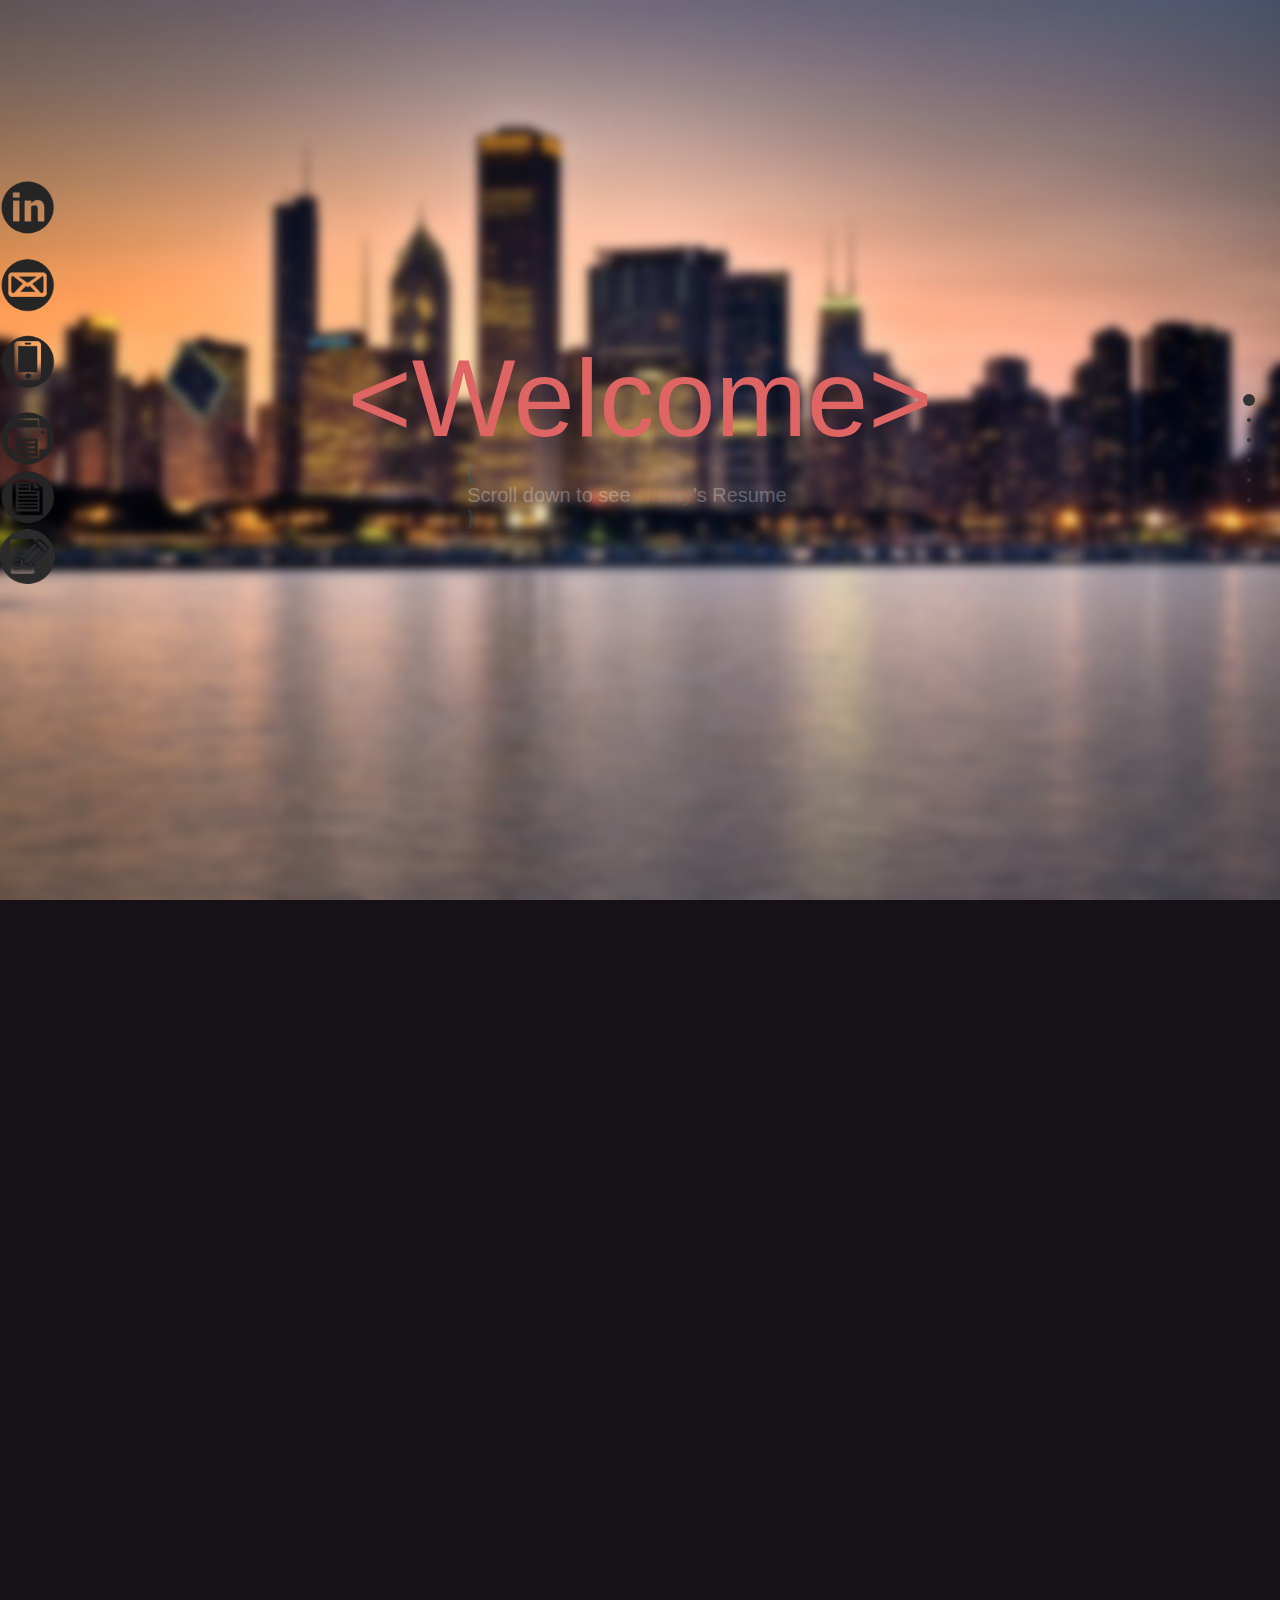
<file: index.html>
<!DOCTYPE html>
<html lang="en"  xmlns="http://www.w3.org/1999/xhtml">

<head>
	 <meta charset="utf-8" />
	<title>Nancy's Portfolio</title>
	<meta name="author" content="Nancy Ramirez" />
	
	<link rel="stylesheet" href="animation.css">
	<link rel="stylesheet" type="text/css" href="jqueryfullPage.css" />
	<link rel="stylesheet" type="text/css" href="examples.css" />
	<link rel="shortcut icon" type="image/png" href="imgs/logo.png" />

	<script src="http://code.jquery.com/jquery-1.10.1.min.js"></script>
	<script src="https://ajax.googleapis.com/ajax/libs/jquery/1.12.4/jquery.min.js"></script>
	<script src="http://ajax.aspnetcdn.com/ajax/jQuery/jquery-1.12.4.min.js"></script>

	<script type="text/javascript" src="jqueryfullPage.js"></script>
	<script type="text/javascript" src="examples.js"></script>
		
	<script type="text/javascript">
		$(document).ready(function() {
			
			$('#fullpage').fullpage({
	
				sectionsColor: ['#151117', '#151117', '#151117', '#151117', '#151117'],
				anchors: ['firstPage','secondPage', '3rdPage', '4thpage', '5thpage', 'lastPage'],
				continuousVertical: true,
				navigation: true,
				navigationTooltips: ['Welcome','Objective', 'Education', 'Languages', 'Job History', 'Volunteer Experience'],
				
				afterLoad: function(anchorLink, index){
				
						//animation for each page
					//section 0 welcome
					if(index == 1){
					
						$('#section0').find('p').first().fadeIn(2100, function(){
							$('#section0').find('p').last().fadeIn(2100);
						});
					}
					
					//section 1 ABOUT
					if(anchorLink == 'secondPage'){
					
						$('#about').addClass("fadeIn");
						
						$('.paragraph').first().fadeIn(1800, function(){
							$('#section1').find('.paragraph').last().fadeIn(1800);
						});
					}
					
					//section 2 EDUCATION
					if(anchorLink == '3rdPage'){
						
						$('#edtitles1').addClass("expandUp");
						
						$('#edtitles2').addClass("expandUp");
						
						$('#section2').find('.edparagraph').delay(500).animate({
							left: '0%'
						},1500);
						
						$('#courseList').addClass("slideUp");
						//audio goes here
						var audio = $("#mySoundClip")[0];
									audio.play();
					}
					
					//section 3 SKILLS
					if(anchorLink == '4thpage'){
							$('#htmlbar').addClass("slideUp");
							$('#cssbar').addClass("slideUp");
							$('#jsbar').addClass("slideUp");
							$('#jqbar').addClass("slideUp");
							$('#jbar').addClass("slideUp");
							$('#vbbar').addClass("slideUp");
							$('#androidbar').addClass("slideUp");
							$('#sqlbar').addClass("slideUp");
							$('#cbar').addClass("slideUp");
					}//end of sectio 4 allows each bar to slide up all together
					

					//section 4 JOB HISTORY
					if(anchorLink == '5thpage'){
					
					}
					
					if(anchorLink == 'lastPage'){
					
						$('#olg').addClass("expandOpen");
						
						$('#translator').addClass("slideUp");
						
						$('#translatorlist').addClass("slideUp");

					}
				
				} //afterLoad: function(anchorLink, index)	
			});
		});

	</script>
	
</head>

<body>



<div class="contactInfo">

<a href="https://www.linkedin.com/in/nramirez0609" target="_blank" class="tip1"> <img src="imgs/linked.png" width="55" height="55" alt="linkedin"/> <span class="linkedtip">Check out my LinkedIn Profile</span></a> <br>

<a href="mailto:nancy.ramirez86@gmail.com?subject=I%20found%20your%20Interactive%20Resume%20Online." class="tip2"><img src="imgs/email.png" width="55" height="55" alt="email" />
 <span class="emailtip">E-mail me at nancy.ramirez86@gmail.com</span></a> <br>
 
<a href="" onmousedown="alert('Mobile Number: 317.490.9439')" class="tip3"><img src="imgs/mobile.png" width="55" height="55" alt="mobile" />
 <span class="mobiletip">Mobile number (317)490-9439</span></a> <br>
 
<a href="imgs/resume.pdf" target="_blank" class="tip4"><img src="imgs/resume.png" width="55" height="55" alt="resume"/>
 <span class="resumetip">Print my Resume</span></a>
 
 <a href="imgs/ReferenceList.pdf" target="_blank" class="tip5"><img src="imgs/reference.png" width="55" height="55" alt="reference"/>
 <span class="resumetip">Reference List</span></a>

  <a href="recommendations.html" target="_blank" class="tip6"><img src="imgs/recommendation.png" width="55" height="55" alt="recommendation"/>
 <span class="resumetip">Recommendation Letters</span></a>
 
</div>

<div id="fullpage">	
	
		<div class="section" id="section0"> 
	
		<div id="object" class="bigEntrance">
		&lt;Welcome&gt;
		</div>
		
		<div class="intro" >
			<p>
			
				<span class="ribbon1" id="tab1">{</span><br>
				<span id="tab2">Scroll down to see <span class="ribbon3">Nancy</span>'s Resume</span>
				<br>
				<span class="ribbon1" id="tab3">
				}
				</span>
			</p>
		</div>
		<br><br>
	</div>
	
	
	<div class="section" id="section1" >	
			<div class="intro" id="about">	
			<h2 class="about"> <img src="imgs/about.png" width="50" height="50" alt="about">  Objective</h2> 
			</div>
			<p class="paragraph">
			Highly driven software development graduate with proven leadership and interpersonal skills seeking a Software Developer position to demonstrate programming and analytical abilities.
			</p>
	</div>
	
	<div class="section" id="section2" >
		<div class="intro">
		<br>
		  <h2 class="education" id="edtitles1"> <img src="imgs/education.png" width="55" height="55" alt="education"> Education	</h2>
			
			<p class="edparagraph">AAS, Software Development &nbsp; &nbsp; &nbsp; &nbsp; &nbsp; &nbsp; &nbsp; &nbsp; &nbsp; &nbsp; &nbsp; &nbsp; &nbsp; &nbsp; &nbsp; &nbsp; &nbsp; &nbsp;5/2016 <br>
				<span class="ribbon5">Ivy Tech Community College, Indianapolis IN	</span><br>	         				 
				GPA 3.7, Cum Laude
			</p>
			
			<p class="courses" id="courseList">
			
			• Software Development – Visual Basic <br>
			• Systems Analysis and Design <br>
			• Mobile Application Development <br>
			• Web Site Development <br>
			• Client-Side Scripting Language <br>
			• Project Management


			</p>
			
			
		  <h2 class="education" id="edtitles2"> <img src="imgs/cert.png" width="50" height="50" alt="cert"> Certificates	</h2>
		  
			<p class="edparagraph">
			
			•<a href="imgs/PcPro.pdf" target="_blank" class="certTip1">TestOut PC Pro certified &nbsp;
			<span class="certImg1"><img src="imgs/pcCert.png" width="380" height="292" alt="Pc Pro Certificate"></span>
			</a><br>
			
			•<a href="imgs/NetworkPro.pdf" target="_blank"  class="certTip2">TestOut Network Pro certified &nbsp;
			<span class="certImg2"><img src="imgs/netCert.png" width="380" height="292" alt="Pc Pro Certificate"></span>
			</a> <br>
			• Ivy Tech Technical Certificate in Software Development
			</p>
		</div>
		
		<audio id="mySoundClip">  <source src="imgs/grad.mp3" type="audio/mpeg"> </audio>
			<br><br>
			
	</div>
	
	<div class="section" id="section3" >
	
		<div class="intro">
			<h2 class="skills">  <img src="imgs/skills.png" width="50" height="50" alt="skills" /> Languages	</h2>
			
			<table class="skillsparagraph">
				<thead>
					<tr>
						<th id="firstcell"></th>
						<th>HTML</th>
						<th>CSS</th>
						<th>JAVA-<br>SCRIPT</th>
						<th>JQUERY</th>
						<th>JAVA</th>
						<th>VB.NET</th>
						<th>SQL</th>
						<th>&nbsp; C# &nbsp;</th>
					</tr>
				</thead>
				<tbody>
					<tr>
					<td>EXPERT</td>
					<td></td>
					<td></td>
					<td></td>
					<td></td>
					<td></td>
					<td></td>
					<td></td>
					<td></td>
					</tr>
					
					<tr>
					<td>PROFICIENT</td>
					<td rowspan="4" id="htmlbar"></td>
					<td></td>
					<td></td>
					<td></td>
					<td></td>
					<td></td>
					<td></td>
					<td></td>
					</tr>
					
					<tr>
					<td>FAMILIAR</td>
					<td rowspan="3" id="cssbar"></td>
					<td rowspan="3" id="jsbar"></td>
					<td></td>
					<td rowspan="3" id="jbar"></td>
					<td rowspan="3" id="vbbar"></td>
					<td></td>
					<td rowspan="3" id="cbar"></td>
					</tr>
					
					<tr>
					<td>BEGINNER</td>
					<td></td>
					<td rowspan="2" id="sqlbar"></td>
					</tr>
					
					<tr>
					<td></td>
					<td id="jqbar"></td>
					
					</tr>
				</tbody>
			</table>
			
			
		</div> <!-- class="intro" -->

	</div> <!-- class="section" id="section3" -->
	
	<div class="section" id="section4">

			<div class="intro">				 
			<h2 class="job1"><img src="imgs/job2.png" width="50" height="50" alt="tie3"/> Job History</h2> <br>
			<p class="job1paragraph">	<span class="ribbonBold">Photographer </span> &nbsp; &nbsp; &nbsp; &nbsp;&nbsp; &nbsp; March/2010-November/2012 <br>
			<span class="ribbon5">Lifetouch National School Studios, Indianapolis, IN</span>
			</p>
			<ul class="list">
					<li>Take students and staff pictures.</li>
					<li>Set up and tear down equipment in a timely and efficient manner. </li>
					<li>Maintain and organize student payments while photographing.</li>
					<li> Utilize companies program to save digital images.</li>
					<li>Awarded photographer of the Year in 2011.</li>
					
			</ul> 
			
			</div>	
			<br>
			<div class="intro">				 
			
			<p class="job1paragraph">	<span class="ribbonBold">Guest Services Supervisor </span> &nbsp; &nbsp; &nbsp; &nbsp;&nbsp; &nbsp; April/2007-October/2009 <br>
			<span class="ribbon5">Hilton Indianapolis Hotel & Suites, Indianapolis, IN</span>
			</p>
			
			<ul class="list">
					<li>Promoted to Lead Agent in 2007.</li>
					<li>Promoted to Supervisor in 2008. </li>
					<li>Supervised employees. </li>
					<li>Hired and trained personnel.</li>
					<li>Manage Gift Shop and its inventory.</li>
			</ul> 
			</div>	

	</div>
	
		<div class="section" id="section5" >
			<div class="intro">
				<h2 class="job1" id="olg"><img src="imgs/volunteer.png" width="50" height="50" alt="tie1"/> Vonlunteer Experience </h2>
				<p id="translator"><span class="ribbonBold">Translator Resource</span>	  &nbsp; &nbsp; &nbsp; &nbsp; &nbsp;October/2014-present<br>
					<span class="ribbon5">Our Lady of Greenwood School, Greenwood, IN</span><br><br>
				</p>
				
				<p class="list" id="translatorlist">
					•	Assist parents and students with English as second language. <br>
- Currently attend events such as Open House to assist potential families that plan to join.  Attend parent-teacher conferences to discuss students’ progress, concerns, and ways to continue to improve. Previously, helped students with homework to improve vocabulary and better reading comprehension.  

				</p>
			</div>
	</div>
	
</div>

<script>
	$(window).scroll(function() {
		$('#animatedElement').each(function(){
		var imagePos = $(this).offset().top;

		var topOfWindow = $(window).scrollTop();
			if (imagePos < topOfWindow+400) {
				$(this).addClass("slideUp");
			}
		});
	});
</script>

<script>
	$(window).scroll(function() {
		$('.slideUp').each(function(){
		var imagePos = $(this).offset().top;

		var topOfWindow = $(window).scrollTop();
			if (imagePos < topOfWindow+400) {
				$(this).addClass("slideUp");
			}
		});
	});
</script>





</body>
</html>
</file>
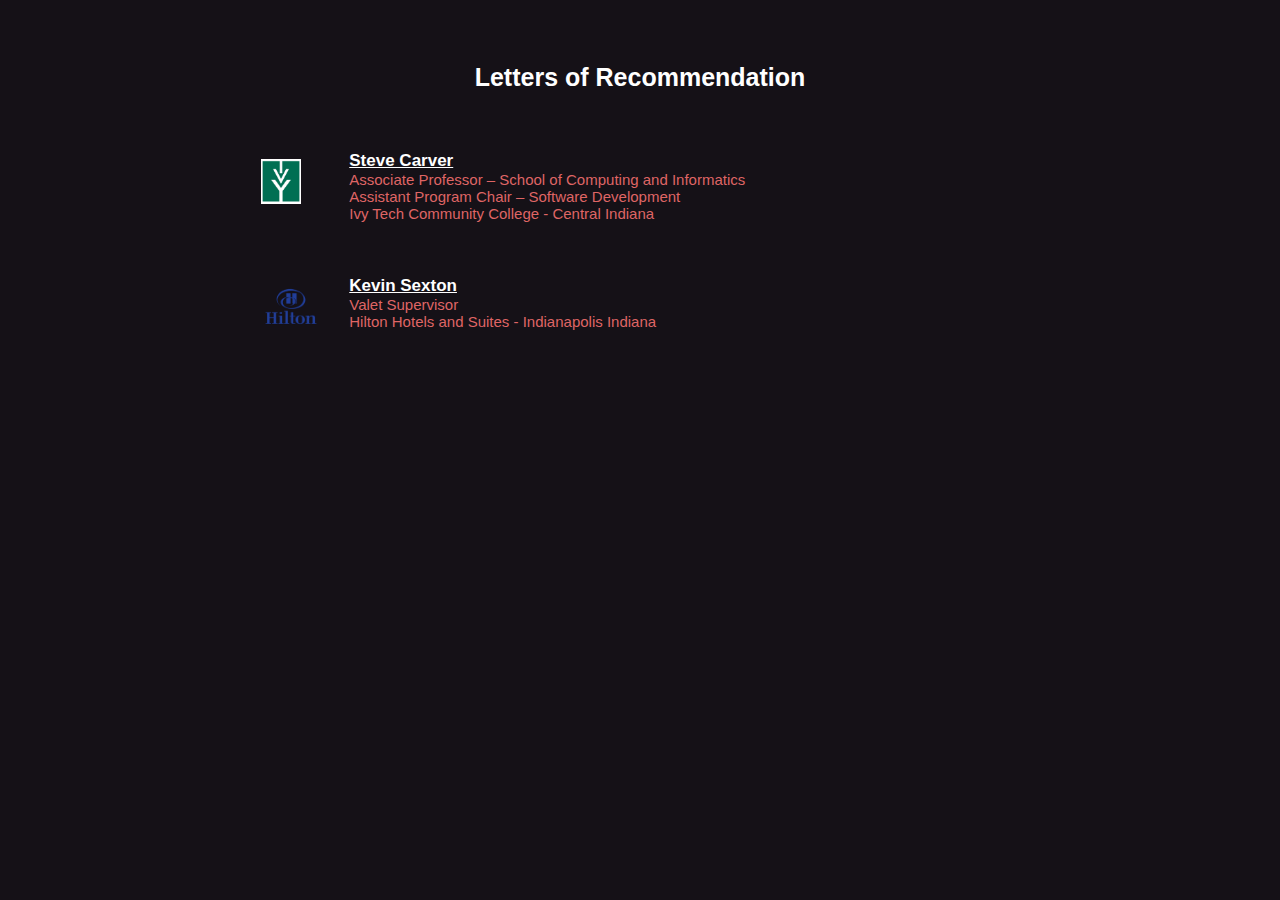
<file: recommendations.html>
<!DOCTYPE html>
<html lang="en"  xmlns="http://www.w3.org/1999/xhtml">

<head>
 <meta charset="utf-8" />
	<title>Letters of recommendation</title>
	<meta name="author" content="Nancy Ramirez" />
	
	<link rel="stylesheet" type="text/css" href="recommendations.css" />
</head>

<body>

<h5>Letters of Recommendation</h5>

<img id="ivy" src="imgs/ivy.png" width="40" height="45" alt="Ivy Image"/>
<div id="carver">
<span class="ribbonCarver">
<a href="imgs/LOR-Carver-2016-04-05.pdf" target="_blank"> Steve Carver </a></span><br>
Associate Professor – School of Computing and Informatics<br>
Assistant Program Chair – Software Development<br>
Ivy Tech Community College - Central Indiana<br>

</div>
<br><br>

<img id="ivy" src="imgs/hilton.png" width="60" height="45" alt="Hilton Logo"/>
<div id="carver">
<span class="ribbonCarver">
<a href="imgs/LOR-Sexton.pdf" target="_blank"> Kevin Sexton </a></span><br>
Valet Supervisor <br>
Hilton Hotels and Suites - Indianapolis Indiana<br>

</div>

</body>
</html>
</file>
<file: animation.css>
.slideUp{
	animation-name: slideUp;
	-webkit-animation-name: slideUp;	

	animation-duration: 1s;	
	-webkit-animation-duration: 1s;

	animation-timing-function: ease;	
	-webkit-animation-timing-function: ease;

	visibility: visible !important;			
}
@keyframes slideUp {
	0% {
		transform: translateY(100%);
	}
	50%{
		transform: translateY(-8%);
	}
	65%{
		transform: translateY(4%);
	}
	80%{
		transform: translateY(-4%);
	}
	95%{
		transform: translateY(2%);
	}			
	100% {
		transform: translateY(0%);
	}	
}



/*
==============================================
bigEntrance
==============================================
*/


.bigEntrance{
	animation-name: bigEntrance;
	-webkit-animation-name: bigEntrance;	

	animation-duration: 1.6s;	
	-webkit-animation-duration: 1.6s;

	animation-timing-function: ease-out;	
	-webkit-animation-timing-function: ease-out;	

	visibility: visible !important;			
}

@keyframes bigEntrance {
	0% {
		transform: scale(0.3) rotate(6deg) translateX(-30%) translateY(30%);
		opacity: 0.2;
	}
	30% {
		transform: scale(1.03) rotate(-2deg) translateX(2%) translateY(-2%);		
		opacity: 1;
	}
	45% {
		transform: scale(0.98) rotate(1deg) translateX(0%) translateY(0%);
		opacity: 1;
	}
	60% {
		transform: scale(1.01) rotate(-1deg) translateX(0%) translateY(0%);		
		opacity: 1;
	}	
	75% {
		transform: scale(0.99) rotate(1deg) translateX(0%) translateY(0%);
		opacity: 1;
	}
	90% {
		transform: scale(1.01) rotate(0deg) translateX(0%) translateY(0%);		
		opacity: 1;
	}	
	100% {
		transform: scale(1) rotate(0deg) translateX(0%) translateY(0%);
		opacity: 1;
	}		
}
/*
==============================================
fadeIn
==============================================
*/

.fadeIn{
	animation-name: fadeIn;
	-webkit-animation-name: fadeIn;	

	animation-duration: 1.5s;	
	-webkit-animation-duration: 1.5s;

	animation-timing-function: ease-in-out;	
	-webkit-animation-timing-function: ease-in-out;		

	visibility: visible !important;	
}

@keyframes fadeIn {
	0% {
		transform: scale(0);
		opacity: 0.0;		
	}
	60% {
		transform: scale(1.1);	
	}
	80% {
		transform: scale(0.9);
		opacity: 1;	
	}	
	100% {
		transform: scale(1);
		opacity: 1;	
	}		
}
/*
==============================================
hatch
==============================================
*/

.hatch{
	animation-name: hatch;
	-webkit-animation-name: hatch;	

	animation-duration: 2s;	
	-webkit-animation-duration: 2s;

	animation-timing-function: ease-in-out;	
	-webkit-animation-timing-function: ease-in-out;

	transform-origin: 50% 100%;
	-ms-transform-origin: 50% 100%;
	-webkit-transform-origin: 50% 100%; 

	visibility: visible !important;		
}

@keyframes hatch {
	0% {
		transform: rotate(0deg) scaleY(0.6);
	}
	20% {
		transform: rotate(-2deg) scaleY(1.05);
	}
	35% {
		transform: rotate(2deg) scaleY(1);
	}
	50% {
		transform: rotate(-2deg);
	}	
	65% {
		transform: rotate(1deg);
	}	
	80% {
		transform: rotate(-1deg);
	}		
	100% {
		transform: rotate(0deg);
	}									
}
/*
==============================================
expandUp
==============================================
*/


.expandUp{
	animation-name: expandUp;
	-webkit-animation-name: expandUp;	

	animation-duration: 0.7s;	
	-webkit-animation-duration: 0.7s;

	animation-timing-function: ease;	
	-webkit-animation-timing-function: ease;		

	visibility: visible !important;	
}

@keyframes expandUp {
	0% {
		transform: translateY(100%) scale(0.6) scaleY(0.5);
	}
	60%{
		transform: translateY(-7%) scaleY(1.12);
	}
	75%{
		transform: translateY(3%);
	}	
	100% {
		transform: translateY(0%) scale(1) scaleY(1);
	}	
}
/*
==============================================
stretchRight
==============================================
*/

.stretchRight{
	animation-name: stretchRight;
	-webkit-animation-name: stretchRight;	

	animation-duration: 1.5s;	
	-webkit-animation-duration: 1.5s;

	animation-timing-function: ease-out;	
	-webkit-animation-timing-function: ease-out;	

	transform-origin: 0% 0%;
	-ms-transform-origin: 0% 0%;
	-webkit-transform-origin: 0% 0%; 		
}

@keyframes stretchRight {
	0% {
		transform: scaleX(0.3);
	}
	40% {
		transform: scaleX(1.02);
	}
	60% {
		transform: scaleX(0.98);
	}
	80% {
		transform: scaleX(1.01);
	}
	100% {
		transform: scaleX(0.98);
	}				
	80% {
		transform: scaleX(1.01);
	}
	100% {
		transform: scaleX(1);
	}							
}
/*
==============================================
expandOpen
==============================================
*/


.expandOpen{
	animation-name: expandOpen;
	-webkit-animation-name: expandOpen;	

	animation-duration: 1.2s;	
	-webkit-animation-duration: 1.2s;

	animation-timing-function: ease-out;	
	-webkit-animation-timing-function: ease-out;	

	visibility: visible !important;	
}

@keyframes expandOpen {
	0% {
		transform: scale(1.8);		
	}
	50% {
		transform: scale(0.95);
	}	
	80% {
		transform: scale(1.05);
	}
	90% {
		transform: scale(0.98);
	}	
	100% {
		transform: scale(1);
	}			
}
</file>
<file: recommendations.css>
/*Nancy
reference css*/

body {
	background-color: #151117;
	font-family: arial,helvetica;
}
h5 {
	text-align: center;
	margin-top: 5%;
	font-size:25px;
	color:white;
}
#carver {
	color:rgb(223, 101, 101);
	margin-left:27%;
	margin-top:-4.5%;
	font-size:15px;
}
.ribbonCarver {
	font-weight:bold;
	font-size:17px;
	}
#ivy {
	margin-left:20%;
	margin-top:2%;
}
/* unvisited link */
a:link {
    color: white;
}

/* visited link */
a:visited {
    color: white;
}

/* mouse over link */
a:hover {
    color: rgb(0, 146, 180);
}

/* selected link */
a:active {
    color: white;
}
</file>
<file: jqueryfullPage.css>
/*!
 * fullPage 2.8.1
 * https://github.com/alvarotrigo/fullPage.js
 * MIT licensed
 *
 * Copyright (C) 2013 alvarotrigo.com - A project by Alvaro Trigo
 */
html.fp-enabled,
.fp-enabled body {
    margin: 0;
    padding: 0;
    overflow:hidden;

    /*Avoid flicker on slides transitions for mobile phones #336 */
    -webkit-tap-highlight-color: rgba(0,0,0,0);
}
.fp-section {
    position: relative;
    -webkit-box-sizing: border-box; /* Safari<=5 Android<=3 */
    -moz-box-sizing: border-box; /* <=28 */
    box-sizing: border-box;
}
.fp-slide {
    float: left;
}
.fp-slide, .fp-slidesContainer {
    height: 100%;
    display: block;
}
.fp-slides {
    z-index:1;
    height: 100%;
    overflow: hidden;
    position: relative;
    -webkit-transition: all 0.3s ease-out; /* Safari<=6 Android<=4.3 */
    transition: all 0.3s ease-out;
}
.fp-section.fp-table, .fp-slide.fp-table {
    display: table;
    table-layout:fixed;
    width: 100%;
}
.fp-tableCell {
    display: table-cell;
    vertical-align: middle;
    width: 100%;
    height: 100%;
}
.fp-slidesContainer {
    float: left;
    position: relative;
}
.fp-controlArrow {
    -webkit-user-select: none; /* webkit (safari, chrome) browsers */
    -moz-user-select: none; /* mozilla browsers */
    -khtml-user-select: none; /* webkit (konqueror) browsers */
    -ms-user-select: none; /* IE10+ */
    position: absolute;
    z-index: 4;
    top: 50%;
    cursor: pointer;
    width: 0;
    height: 0;
    border-style: solid;
    margin-top: -38px;
    -webkit-transform: translate3d(0,0,0);
    -ms-transform: translate3d(0,0,0);
    transform: translate3d(0,0,0);
}
.fp-controlArrow.fp-prev {
    left: 85px;
    width: 0;
    border-width: 38.5px 34px 38.5px 0;
    border-color: transparent #FFF transparent transparent;
}
.fp-controlArrow.fp-next {
    right: 85px;
    border-width: 38.5px 0 38.5px 34px;
    border-color: transparent transparent transparent #FFF;
}
.fp-scrollable {
    overflow: hidden;
    position: relative;
}
.iScrollIndicator{
    border: 0 !important;
}
.fp-notransition {
    -webkit-transition: none !important;
    transition: none !important;
}
#fp-nav {
    position: fixed;
    z-index: 100;
    margin-top: -32px;
    top: 50%;
    opacity: 1;
    -webkit-transform: translate3d(0,0,0);
}
#fp-nav.right {
    right: 17px;
}
#fp-nav.left {
    left: 17px;
}
.fp-slidesNav{
    position: absolute;
    z-index: 4;
    left: 50%;
    opacity: 1;
}
.fp-slidesNav.bottom {
    bottom: 17px;
}
.fp-slidesNav.top {
    top: 17px;
}
#fp-nav ul,
.fp-slidesNav ul {
  margin: 0;
  padding: 0;
}
#fp-nav ul li,
.fp-slidesNav ul li {
    display: block;
    width: 14px;
    height: 13px;
    margin: 7px;
    position:relative;
}
.fp-slidesNav ul li {
    display: inline-block;
}
#fp-nav ul li a,
.fp-slidesNav ul li a {
    display: block;
    position: relative;
    z-index: 1;
    width: 100%;
    height: 100%;
    cursor: pointer;
    text-decoration: none;
}
#fp-nav ul li a.active span,
.fp-slidesNav ul li a.active span,
#fp-nav ul li:hover a.active span,
.fp-slidesNav ul li:hover a.active span{
    height: 12px;
    width: 12px;
    margin: -6px 0 0 -6px;
    border-radius: 100%;
 }
#fp-nav ul li a span,
.fp-slidesNav ul li a span {
    border-radius: 50%;
    position: absolute;
    z-index: 1;
    height: 4px;
    width: 4px;
    border: 0;
    background: #333;
    left: 50%;
    top: 50%;
    margin: -2px 0 0 -2px;
    -webkit-transition: all 0.1s ease-in-out;
    -moz-transition: all 0.1s ease-in-out;
    -o-transition: all 0.1s ease-in-out;
    transition: all 0.1s ease-in-out;
}
#fp-nav ul li:hover a span,
.fp-slidesNav ul li:hover a span{
    width: 10px;
    height: 10px;
    margin: -5px 0px 0px -5px;
}
#fp-nav ul li .fp-tooltip {
    position: absolute;
    top: -2px;
    color: #fff;
    font-size: 14px;
    font-family: arial, helvetica, sans-serif;
    white-space: nowrap;
    max-width: 220px;
    overflow: hidden;
    display: block;
    opacity: 0;
    width: 0;
    cursor: pointer;
}
#fp-nav ul li:hover .fp-tooltip,
#fp-nav.fp-show-active a.active + .fp-tooltip {
    -webkit-transition: opacity 0.2s ease-in;
    transition: opacity 0.2s ease-in;
    width: auto;
    opacity: 1;
}
#fp-nav ul li .fp-tooltip.right {
    right: 20px;
}
#fp-nav ul li .fp-tooltip.left {
    left: 20px;
}
.fp-auto-height.fp-section,
.fp-auto-height .fp-slide,
.fp-auto-height .fp-tableCell{
    height: auto !important;
}

.fp-responsive .fp-auto-height-responsive.fp-section,
.fp-responsive .fp-auto-height-responsive .fp-slide,
.fp-responsive .fp-auto-height-responsive .fp-tableCell {
    height: auto !important;
}
</file>
<file: examples.css>
/* Reset CSS
 * --------------------------------------- */
body,div,dl,dt,dd,ul,ol,li,h1,h2,h3,h4,h5,h6,pre,
form,fieldset,input,textarea,p,blockquote,th,td {
    padding: 0;
    margin: 0;
}
body {
	background-color: #151117;
}
#section0,
	#section1,
	#section2,
	#section3,
	#section4,
	#section5{
		background-size: cover;
		background-attachment: fixed;
	}

a{
	text-decoration:none;
}
fieldset,img {
    border: 0;
}
address,caption,cite,code,dfn,em,strong,th,var {
    font-weight: normal;
    font-style: normal;
}
strong{
	font-weight: bold;
}

ol,ul {
    /*list-style-image:url("imgs/job.png");*/
	
}
caption,th {
    text-align: left;
}
h1,h2,h3,h4,h5,h6 {
    font-weight: normal;
    font-size: 30px;
    margin:0;
    padding:0;
    color:rgb(38, 49, 62);
}
q:before,q:after {
    content:'';
}
abbr,acronym { border: 0;
}

/**from html ***/


	/* Centered texts in each section
	* --------------------------------------- */
	.section{
		text-align:center;
	}
	#section0{
		background-image: url(imgs/blurChi.jpg);
		background-size: cover;
		background-repeat: no-repeat;
		background-position: center;
	}
		
	#section1 p {
		text-align:left;
		display:none;
	}
	#section1 .intro p, #section2 .intro p, #section2 .intro p a,  #section4 .intro p, #section4 .intro .list, #section5 .intro {
		color: white;
	}
	#section1 .intro .about{ /*the tile about*/
		margin-left: 19%; 
		text-align:left;
		font-size:60px;
	}
	#section2 .intro .edparagraph{
		text-align:left;
		left: -130%;
		position:relative;
	}
	#section2 .intro .education{
		text-align:left;
		margin-left: 19%; 
		font-size:60px;
	}
	#section3 .intro .skillsparagraph{
		text-align:left;
	
	}
	#section3 .intro .skills{
		text-align:left;
		margin-left: 19%; 
		font-size:60px;
	}
	#section4 .job1 {
		margin-left: 19%; 
		text-align:left;
		font-size:60px;
	}
	#section4 .job1paragraph {
		text-align:left;
	}
	#section4 .intro .list{
		margin-left: 25%;
		font-size:20px;
	}
	#section4 li {
		text-align:left;
		
	}
	#section5 .job1 {
		margin-left: 19%; 
		text-align:left;
		font-size:60px;
	}
	#section5 #translator {
		text-align:left;
	}
	#section5 .intro .list{
		text-align:left;
		margin-left: 25%;
		font-size:20px;
	}


	
#firstcell {
	border-bottom: none;
}
#about, #edtitles1, #edtitles2, #olg {
	visibility: hidden;
}
#object{
	visibility: hidden;
	color:rgb(223, 101, 101);
	font-size:110px;
	text-align:center;
}
#htmlbar{
	visibility:hidden;
	background-color: #f8b195;
	border-right: 5px solid #151117;
	border-left: 5px solid #151117;
}
#cssbar{
	visibility:hidden;
	background-color: #f66863;
	border-right: 5px solid #151117;
	border-left: 5px solid #151117;
}
#jsbar{
	visibility:hidden;
	background-color: #be7275;
	border-right: 5px solid #151117;
	border-left: 5px solid #151117;
}
#jqbar{
	visibility:hidden;
	background-color:#c06c84;
	border-right: 5px solid #151117;
	border-left: 5px solid #151117;
}	
#jbar{
	visibility:hidden;
	background-color: #6c587b;
	border-right: 5px solid #151117;
	border-left: 5px solid #151117;
}
#vbbar{
	visibility:hidden;
	background-color:#805373;
	border-right: 5px solid #151117;
	border-left: 5px solid #151117;
}
#sqlbar{
	visibility:hidden;
	background-color:#090922;
	border-right: 5px solid #151117;
	border-left: 5px solid #151117;
}
#cbar{
	visibility:hidden;
	background-color:rgb(56, 1, 65);
	border-right: 5px solid #151117;
	border-left: 5px solid #151117;
}
#courseList{
	visibility:hidden;
}
	div.contactInfo{
		display:block;
		position:fixed;
		left:0;
		top: 20%;
		width: 2%;
		z-index:9;
		text-align:center;
	}
				
	#section1 img{
	left: 130%;
	position:relative;
	}
	#section0 p{
		font-size:20px;
		text-align:left;
	}

	#tab2 { 
		margin-left: 23%; 
		text-align:left;
	}
	#tab1 { 
		margin-left: 23%; 
		text-align:left;
	}
	#tab3 { 
		margin-left: 23%; 
		text-align:left;
	}
	/*	.ribbon1::before {
			content:"";
			color: rgb(0, 146, 180);
		}
		.ribbon1::after{
			content:"";
			color: rgb(0, 146, 180);
		}*/
		.ribbon1 {
			color:rgb(0, 146, 180);
		}
		.ribbon3 { /*intro color red*/
			color:rgb(223, 101, 101);
		}
		.ribbon5 { /*Italizes Ivy tech community college in education div*/
			font-style: italic;
		}
		.ribbonBold {
			font-weight:bold;
		}
		
/***end */

/*1st cert pop up*/
.certTip1 {
	color:white;
}
a.certTip1 span {
    z-index:10;
	display:none; 
}
a.certTip1:hover span{
    display:inline; 
	position:absolute; 
}
.certImg1 {
	z-index:20;
	position:absolute;
	margin-top: -29%;
	}
.certTip1 .certImg1::after {
    content: " ";
    position: absolute;
    top: 72%; /*from the top of the image down*/
    right: 100%; /* To the left of the tooltip */
    margin-top: -5px;
    border-width: 5px;
    border-style: solid;
    border-color: transparent white transparent transparent;
} 
/*2nd cert pop up*/
.certTip2 {
	color:white;
}
a.certTip2 span {
    z-index:10;
	display:none; 
}
a.certTip2:hover span{
    display:inline; 
	position:absolute; 
}
.certImg2 {
	z-index:20;
	position:absolute;
	margin-top:-31%;
}
.certTip2 .certImg2::after {
    content: " ";
    position: absolute;
    top: 83%; /*from the top of the image down*/
    right: 100%; /* To the left of the tooltip */
    margin-top: -5px;
    border-width: 5px;
    border-style: solid;
    border-color: transparent white transparent transparent;
} 

/*footer image tips*/
.tip1 .linkedtip {
    visibility: hidden;
    width: 120px;
    background-color:rgb(69, 111, 80);
    color: #fff;
    text-align: center;
    border-radius: 6px;
    padding: 5px 0;
    position: absolute;
    z-index: 1;
	top: -1px;
    left: 200%;
    
    /* Fade in tooltip - takes 1 second to go from 0% to 100% opac: */
    opacity: 0;
    transition: opacity 1s;
}

.tip1:hover .linkedtip {
	display:inline; 
	position:absolute; 
    visibility: visible;
    opacity: 1;
}
.tip2 .emailtip {
    visibility: hidden;
    width: 210px;
    background-color:rgb(69, 111, 80);
    color: #fff;
    text-align: center;
    border-radius: 6px;
    padding: 5px 0;
    position: absolute;
    z-index: 1;
	top: 60px;
    left: 200%;
    
    /* Fade in tooltip - takes 1 second to go from 0% to 100% opac: */
    opacity: 0;
    transition: opacity 1s;
}

.tip2:hover .emailtip {
	display:inline; 
	position:absolute; 
    visibility: visible;
    opacity: 1;
}
.tip3 .mobiletip {
    visibility: hidden;
    width: 120px;
    background-color:rgb(69, 111, 80);
    color: #fff;
    text-align: center;
    border-radius: 6px;
    padding: 5px 0;
    position: absolute;
    z-index: 1;
	top: 120px;
    left: 200%;
    
    /* Fade in tooltip - takes 1 second to go from 0% to 100% opac: */
    opacity: 0;
    transition: opacity 1s;
}

.tip3:hover .mobiletip {
	display:inline; 
	position:absolute; 
    visibility: visible;
    opacity: 1;
}
.tip4 .resumetip {
    visibility: hidden;
    width: 120px;
    background-color:rgb(69, 111, 80);
    color: #fff;
    text-align: center;
    border-radius: 6px;
    padding: 5px 0;
    position: absolute;
    z-index: 1;
	top: 180px;
    left: 200%;
	
    /* Fade in tooltip - takes 1 second to go from 0% to 100% opac: */
    opacity: 0;
    transition: opacity 1s;
}

.tip4:hover .resumetip {
	display:inline; 
	position:absolute; 
    visibility: visible;
    opacity: 1;
}
.tip5 .resumetip {
    visibility: hidden;
    width: 120px;
    background-color:rgb(69, 111, 80);
    color: #fff;
    text-align: center;
    border-radius: 6px;
    padding: 5px 0;
    position: absolute;
    z-index: 1;
	top: 240px;
    left: 200%;
	
    /* Fade in tooltip - takes 1 second to go from 0% to 100% opac: */
    opacity: 0;
    transition: opacity 1s;
}

.tip5:hover .resumetip {
	display:inline; 
	position:absolute; 
    visibility: visible;
    opacity: 1;
}

.tip6 .resumetip {
    visibility: hidden;
    width: 130px;
    background-color:rgb(69, 111, 80);
    color: #fff;
    text-align: center;
    border-radius: 6px;
    padding: 5px 0;
    position: absolute;
    z-index: 1;
	top: 300px;
    left: 200%;
	
    /* Fade in tooltip - takes 1 second to go from 0% to 100% opac: */
    opacity: 0;
    transition: opacity 1s;
}

.tip6:hover .resumetip {
	display:inline; 
	position:absolute; 
    visibility: visible;
    opacity: 1;
}


/*end of image tip*/

.courses {
	text-align: left;
	margin-left: 30%;
	font-size: 15px;
}

/*table in skills section*/
table {
	color:white;
	border-spacing: 0;
	padding-left: 17%;
	/*	color: rgb(38, 49, 62); color dark gray*/
}
 th {
	 padding: 1em 0.8em 0 2em;
	 border-bottom: 10px solid rgb(38, 49, 62);
 }
 td {
	 padding: 2.5em 1em 0 1em;
	 border-bottom:2px solid white;
 }


/*end of table in skills section*/


/***/
		#section0 p{
			display:none; /*assing to none so text can be invisible at first and then fade in*/
		}
		#section0 img{
			left: 130%;
			position:relative;
		}

		#section1 img, #section2 img{
		left: 0%;
		}
	
		/*#section1 .intro{
			left: -130%;
			position:relative;
		}*/

		/*#section2 .intro{
			left: -130%;
			position:relative;
		}*/
		
		/*#section3 .intro{ /use this code when intro slides from left
			left: -130%;
			position:relative;
		}*/ 
		/*#section4 .intro{
			left: -130%;
			position:relative;
		}*/
#translator , #translatorlist {
	visibility: hidden;
}

/* Custom CSS
 * --------------------------------------- */
body{
	font-family: arial,helvetica;
	color: #333;
	color: rgba(0,0,0,0.5);
}
.wrap{
	margin-left: auto;
	margin-right: auto;
	width: 960px;
	position: relative;
}
h1{
	font-size: 6em;
}

p{
	width: 50%;
	margin: 0 auto;
	font-size: 1.5em;
	color: #fff;
}
.section{
	text-align:center;
}
#menu li {
	display:inline-block;
	margin: 10px;
	color: #000;
	background:#fff;
	background: rgba(255,255,255, 0.5);
	-webkit-border-radius: 10px;
            border-radius: 10px;
}
#menu li.active{
	background:#666;
	background: rgba(0,0,0, 0.5);
	color: #fff;
}
#menu li a{
	text-decoration:none;
	color: #000;
}
#menu li.active a:hover{
	color: #000;
}
#menu li:hover{
	background: rgba(255,255,255, 0.8);
}
#menu li a,
#menu li.active a{
	padding: 9px 18px;
	display:block;
}
#menu li.active a{
	color: #fff;
}
#menu{
	position:fixed;
	top:0;
	left:0;
	height: 40px;
	z-index: 70;
	width: 100%;
	padding: 0;
	margin:0;
}

#infoMenu{
	height: 20px;
	color: #f2f2f2;
	position:fixed;
	z-index:70;
	bottom:0;
	width:100%;
	text-align:right;
	font-size:0.9em;
	padding:8px 0 8px 0;
}
#infoMenu ul{
	padding: 0 40px;
}
#infoMenu li a{
	display: block;
	margin: 0 22px 0 0;
	color: #333;
}
#infoMenu li a:hover{
	text-decoration:underline;
}
#infoMenu li{
	display:inline-block;
	position:relative;
}
#examplesList{
	display:none;
	background: #282828;
	-webkit-border-radius: 6px;
	-moz-border-radius: 6px;
	border-radius: 6px;
	padding: 20px;
	float: left;
	position: absolute;
	bottom: 29px;
	right: 0;
	width:638px;
	text-align:left;
}
#examplesList ul{
	padding:0;
}
#examplesList ul li{
	display:block;
	margin: 5px 0;
}
#examplesList ul li a{
	color: #BDBDBD;
	margin:0;
}
#examplesList ul li a:hover{
	color: #f2f2f2;
}
#examplesList .column{
	float: left;
	margin: 0 20px 0 0;
}
#examplesList h3{
	color: #f2f2f2;
	font-size: 1.2em;
	margin: 0 0 15px 0;
	border-bottom: 1px solid rgba(0, 0, 0, 0.4);
	-webkit-box-shadow: 0 1px 0 rgba(255, 255, 255, 0.1);
	-moz-box-shadow: 0 1px 0 rgba(255,255,255,0.1);
	box-shadow: 0 1px 0 rgba(255, 255, 255, 0.1);
	padding: 0 0 5px 0;
}
</file>
